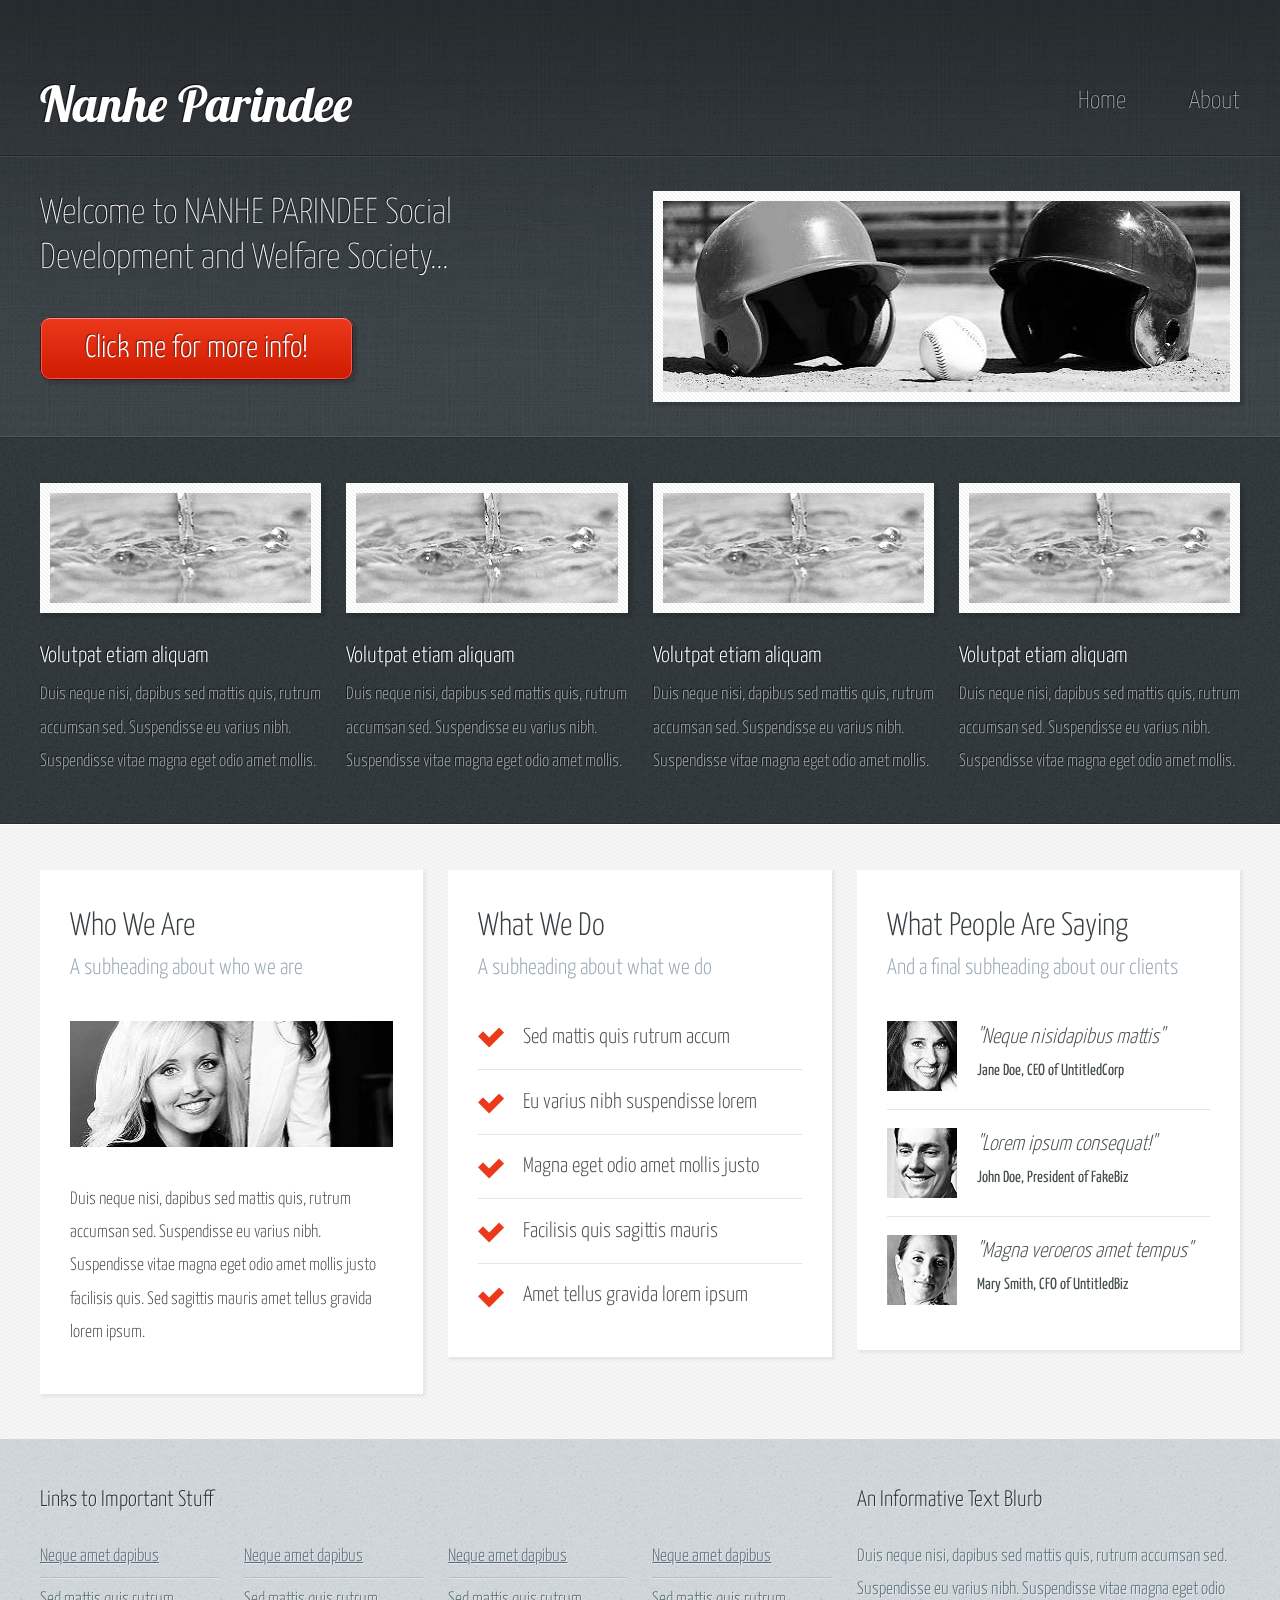
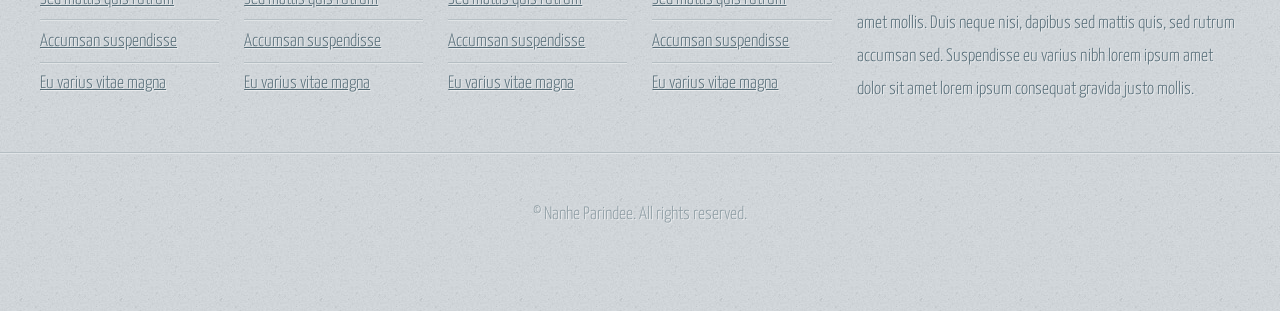
<file: index.html>
<!DOCTYPE HTML>
<html>
	<head>
		<title>Nanhe Parindee</title>
		<meta http-equiv="content-type" content="text/html; charset=utf-8" />
		<meta name="description" content="" />
		<meta name="keywords" content="" />
		<script src="js/jquery.min.js"></script>
		<script src="js/skel.min.js"></script>
		<script src="js/skel-layers.min.js"></script>
		<script src="js/init.js"></script>
		<noscript>
			<link rel="stylesheet" href="css/skel.css" />
			<link rel="stylesheet" href="css/style.css" />
			<link rel="stylesheet" href="css/style-desktop.css" />
		</noscript>
		<!--[if lte IE 9]><link rel="stylesheet" href="css/ie9.css" /><![endif]-->
		<!--[if lte IE 8]><script src="js/html5shiv.js"></script><![endif]-->
	</head>
	<body>

		<!-- Header -->
			<div id="header-wrapper">
				<header id="header" class="container">
					<div class="row">
						<div class="12u">

							<!-- Logo -->
								<h1><a href="#" id="logo">Nanhe Parindee</a></h1>

							<!-- Nav -->
								<nav id="nav">
									<a href="index.html">Home</a>
									<a href="about.html">About</a>
								</nav>

						</div>
					</div>
				</header>
				<div id="banner">
					<div class="container">
						<div class="row">
							<div class="6u">

								<!-- Banner Copy -->
									<p>Welcome to NANHE PARINDEE Social Development and Welfare Society...</p>
									<a href="about.html" class="button-big">Click me for more info!</a>

							</div>
							<div class="6u">

								<!-- Banner Image -->
									<a href="#" class="bordered-feature-image"><img src="images/banner.jpg" alt="" /></a>

							</div>
						</div>
					</div>
				</div>
			</div>

		<!-- Features -->
			<div id="features-wrapper">
				<div id="features">
					<div class="container">
						<div class="row">
							<div class="3u">

								<!-- Feature #1 -->
									<section>
										<a href="#" class="bordered-feature-image"><img src="images/pic04.jpg" alt="" /></a>
										<h2>Volutpat etiam aliquam</h2>
										<p>
											Duis neque nisi, dapibus sed mattis quis, rutrum accumsan sed. Suspendisse
											eu varius nibh. Suspendisse vitae magna eget odio amet mollis.
										</p>
									</section>

							</div>
							<div class="3u">

								<!-- Feature #2 -->
									<section>
										<a href="#" class="bordered-feature-image"><img src="images/pic04.jpg" alt="" /></a>
										<h2>Volutpat etiam aliquam</h2>
										<p>
											Duis neque nisi, dapibus sed mattis quis, rutrum accumsan sed. Suspendisse
											eu varius nibh. Suspendisse vitae magna eget odio amet mollis.
										</p>
									</section>

							</div>
							<div class="3u">

								<!-- Feature #3 -->
									<section>
										<a href="#" class="bordered-feature-image"><img src="images/pic04.jpg" alt="" /></a>
										<h2>Volutpat etiam aliquam</h2>
										<p>
											Duis neque nisi, dapibus sed mattis quis, rutrum accumsan sed. Suspendisse
											eu varius nibh. Suspendisse vitae magna eget odio amet mollis.
										</p>
									</section>

							</div>
							<div class="3u">

								<!-- Feature #4 -->
									<section>
										<a href="#" class="bordered-feature-image"><img src="images/pic04.jpg" alt="" /></a>
										<h2>Volutpat etiam aliquam</h2>
										<p>
											Duis neque nisi, dapibus sed mattis quis, rutrum accumsan sed. Suspendisse
											eu varius nibh. Suspendisse vitae magna eget odio amet mollis.
										</p>
									</section>

							</div>
						</div>
					</div>
				</div>
			</div>

		<!-- Content -->
			<div id="content-wrapper">
				<div id="content">
					<div class="container">
						<div class="row">
							<div class="4u">

								<!-- Box #1 -->
									<section>
										<header>
											<h2>Who We Are</h2>
											<h3>A subheading about who we are</h3>
										</header>
										<a href="#" class="feature-image"><img src="images/pic05.jpg" alt="" /></a>
										<p>
											Duis neque nisi, dapibus sed mattis quis, rutrum accumsan sed.
											Suspendisse eu varius nibh. Suspendisse vitae magna eget odio amet mollis
											justo facilisis quis. Sed sagittis mauris amet tellus gravida lorem ipsum.
										</p>
									</section>

							</div>
							<div class="4u">

								<!-- Box #2 -->
									<section>
										<header>
											<h2>What We Do</h2>
											<h3>A subheading about what we do</h3>
										</header>
										<ul class="check-list">
											<li>Sed mattis quis rutrum accum</li>
											<li>Eu varius nibh suspendisse lorem</li>
											<li>Magna eget odio amet mollis justo</li>
											<li>Facilisis quis sagittis mauris</li>
											<li>Amet tellus gravida lorem ipsum</li>
										</ul>
									</section>

							</div>
							<div class="4u">

								<!-- Box #3 -->
									<section>
										<header>
											<h2>What People Are Saying</h2>
											<h3>And a final subheading about our clients</h3>
										</header>
										<ul class="quote-list">
											<li>
												<img src="images/pic06.jpg" alt="" />
												<p>"Neque nisidapibus mattis"</p>
												<span>Jane Doe, CEO of UntitledCorp</span>
											</li>
											<li>
												<img src="images/pic07.jpg" alt="" />
												<p>"Lorem ipsum consequat!"</p>
												<span>John Doe, President of FakeBiz</span>
											</li>
											<li>
												<img src="images/pic08.jpg" alt="" />
												<p>"Magna veroeros amet tempus"</p>
												<span>Mary Smith, CFO of UntitledBiz</span>
											</li>
										</ul>
									</section>

							</div>
						</div>
					</div>
				</div>
			</div>

		<!-- Footer -->
			<div id="footer-wrapper">
				<footer id="footer" class="container">
					<div class="row">
						<div class="8u">

							<!-- Links -->
								<section>
									<h2>Links to Important Stuff</h2>
									<div>
										<div class="row">
											<div class="3u">
												<ul class="link-list last-child">
													<li><a href="#">Neque amet dapibus</a></li>
													<li><a href="#">Sed mattis quis rutrum</a></li>
													<li><a href="#">Accumsan suspendisse</a></li>
													<li><a href="#">Eu varius vitae magna</a></li>
												</ul>
											</div>
											<div class="3u">
												<ul class="link-list last-child">
													<li><a href="#">Neque amet dapibus</a></li>
													<li><a href="#">Sed mattis quis rutrum</a></li>
													<li><a href="#">Accumsan suspendisse</a></li>
													<li><a href="#">Eu varius vitae magna</a></li>
												</ul>
											</div>
											<div class="3u">
												<ul class="link-list last-child">
													<li><a href="#">Neque amet dapibus</a></li>
													<li><a href="#">Sed mattis quis rutrum</a></li>
													<li><a href="#">Accumsan suspendisse</a></li>
													<li><a href="#">Eu varius vitae magna</a></li>
												</ul>
											</div>
											<div class="3u">
												<ul class="link-list last-child">
													<li><a href="#">Neque amet dapibus</a></li>
													<li><a href="#">Sed mattis quis rutrum</a></li>
													<li><a href="#">Accumsan suspendisse</a></li>
													<li><a href="#">Eu varius vitae magna</a></li>
												</ul>
											</div>
										</div>
									</div>
								</section>

						</div>
						<div class="4u">

							<!-- Blurb -->
								<section>
									<h2>An Informative Text Blurb</h2>
									<p>
										Duis neque nisi, dapibus sed mattis quis, rutrum accumsan sed. Suspendisse eu
										varius nibh. Suspendisse vitae magna eget odio amet mollis. Duis neque nisi,
										dapibus sed mattis quis, sed rutrum accumsan sed. Suspendisse eu varius nibh
										lorem ipsum amet dolor sit amet lorem ipsum consequat gravida justo mollis.
									</p>
								</section>

						</div>
					</div>
				</footer>
			</div>

		<!-- Copyright -->
			<div id="copyright">
				&copy; Nanhe Parindee. All rights reserved.
			</div>

	</body>
</html>
</file>
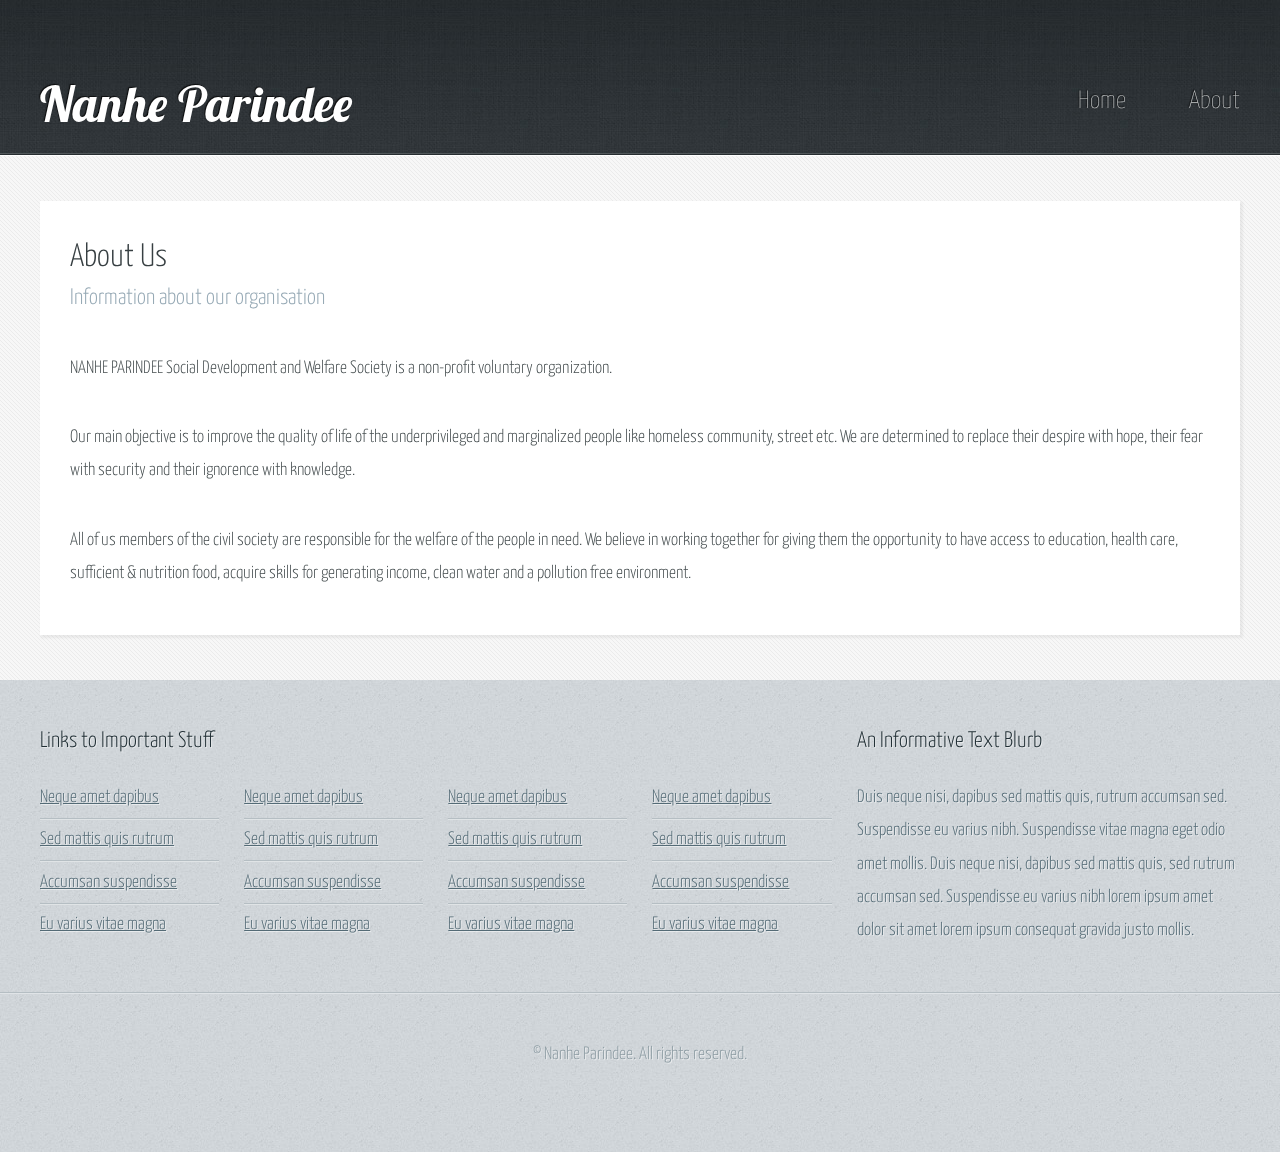
<file: about.html>
<!DOCTYPE HTML>
<html>
	<head>
		<title>Nanhe Parindee</title>
		<meta http-equiv="content-type" content="text/html; charset=utf-8" />
		<meta name="description" content="" />
		<meta name="keywords" content="" />
		<script src="js/jquery.min.js"></script>
		<script src="js/skel.min.js"></script>
		<script src="js/skel-layers.min.js"></script>
		<script src="js/init.js"></script>
		<noscript>
			<link rel="stylesheet" href="css/skel.css" />
			<link rel="stylesheet" href="css/style.css" />
			<link rel="stylesheet" href="css/style-desktop.css" />
		</noscript>
		<!--[if lte IE 9]><link rel="stylesheet" href="css/ie9.css" /><![endif]-->
		<!--[if lte IE 8]><script src="js/html5shiv.js"></script><![endif]-->
	</head>
	<body class="subpage">

		<!-- Header -->
			<div id="header-wrapper">
				<header id="header" class="container">
					<div class="row">
						<div class="12u">

							<!-- Logo -->
								<h1><a href="#" id="logo">Nanhe Parindee</a></h1>

							<!-- Nav -->
								<nav id="nav">
									<a href="index.html">Home</a>
									<a href="about.html">About</a>
								</nav>

						</div>
					</div>
				</header>
			</div>

		<!-- Content -->
			<div id="content-wrapper">
				<div id="content">
					<div class="container">
						<div class="row">
							<div class="12u">

								<!-- Main Content -->
									<section>
										<header>
											<h2>About Us</h2>
											<h3>Information about our organisation</h3>
										</header>
										<p>
											NANHE PARINDEE Social Development and Welfare Society is a non-profit voluntary organization.
										</p>
										<p>
											Our main objective is to improve the quality of life of the underprivileged and marginalized people like homeless community, street etc. We are determined to replace their despire with hope, their fear with security and their ignorence with knowledge.
										</p>
										<p>
											All of us members of the civil society are responsible for the welfare of the people in need. We believe in working together for giving them the opportunity to have access to education, health care, sufficient & nutrition food, acquire skills for generating income, clean water and a pollution free environment.
										</p>
									</section>

							</div>
						</div>
					</div>
				</div>
			</div>

		<!-- Footer -->
			<div id="footer-wrapper">
				<footer id="footer" class="container">
					<div class="row">
						<div class="8u">

							<!-- Links -->
								<section>
									<h2>Links to Important Stuff</h2>
									<div>
										<div class="row">
											<div class="3u">
												<ul class="link-list last-child">
													<li><a href="#">Neque amet dapibus</a></li>
													<li><a href="#">Sed mattis quis rutrum</a></li>
													<li><a href="#">Accumsan suspendisse</a></li>
													<li><a href="#">Eu varius vitae magna</a></li>
												</ul>
											</div>
											<div class="3u">
												<ul class="link-list last-child">
													<li><a href="#">Neque amet dapibus</a></li>
													<li><a href="#">Sed mattis quis rutrum</a></li>
													<li><a href="#">Accumsan suspendisse</a></li>
													<li><a href="#">Eu varius vitae magna</a></li>
												</ul>
											</div>
											<div class="3u">
												<ul class="link-list last-child">
													<li><a href="#">Neque amet dapibus</a></li>
													<li><a href="#">Sed mattis quis rutrum</a></li>
													<li><a href="#">Accumsan suspendisse</a></li>
													<li><a href="#">Eu varius vitae magna</a></li>
												</ul>
											</div>
											<div class="3u">
												<ul class="link-list last-child">
													<li><a href="#">Neque amet dapibus</a></li>
													<li><a href="#">Sed mattis quis rutrum</a></li>
													<li><a href="#">Accumsan suspendisse</a></li>
													<li><a href="#">Eu varius vitae magna</a></li>
												</ul>
											</div>
										</div>
									</div>
								</section>

						</div>
						<div class="4u">

							<!-- Blurb -->
								<section>
									<h2>An Informative Text Blurb</h2>
									<p>
										Duis neque nisi, dapibus sed mattis quis, rutrum accumsan sed. Suspendisse eu
										varius nibh. Suspendisse vitae magna eget odio amet mollis. Duis neque nisi,
										dapibus sed mattis quis, sed rutrum accumsan sed. Suspendisse eu varius nibh
										lorem ipsum amet dolor sit amet lorem ipsum consequat gravida justo mollis.
									</p>
								</section>

						</div>
					</div>
				</footer>
			</div>

		<!-- Copyright -->
			<div id="copyright">
				&copy; Nanhe Parindee. All rights reserved.
			</div>

	</body>
</html>
</file>
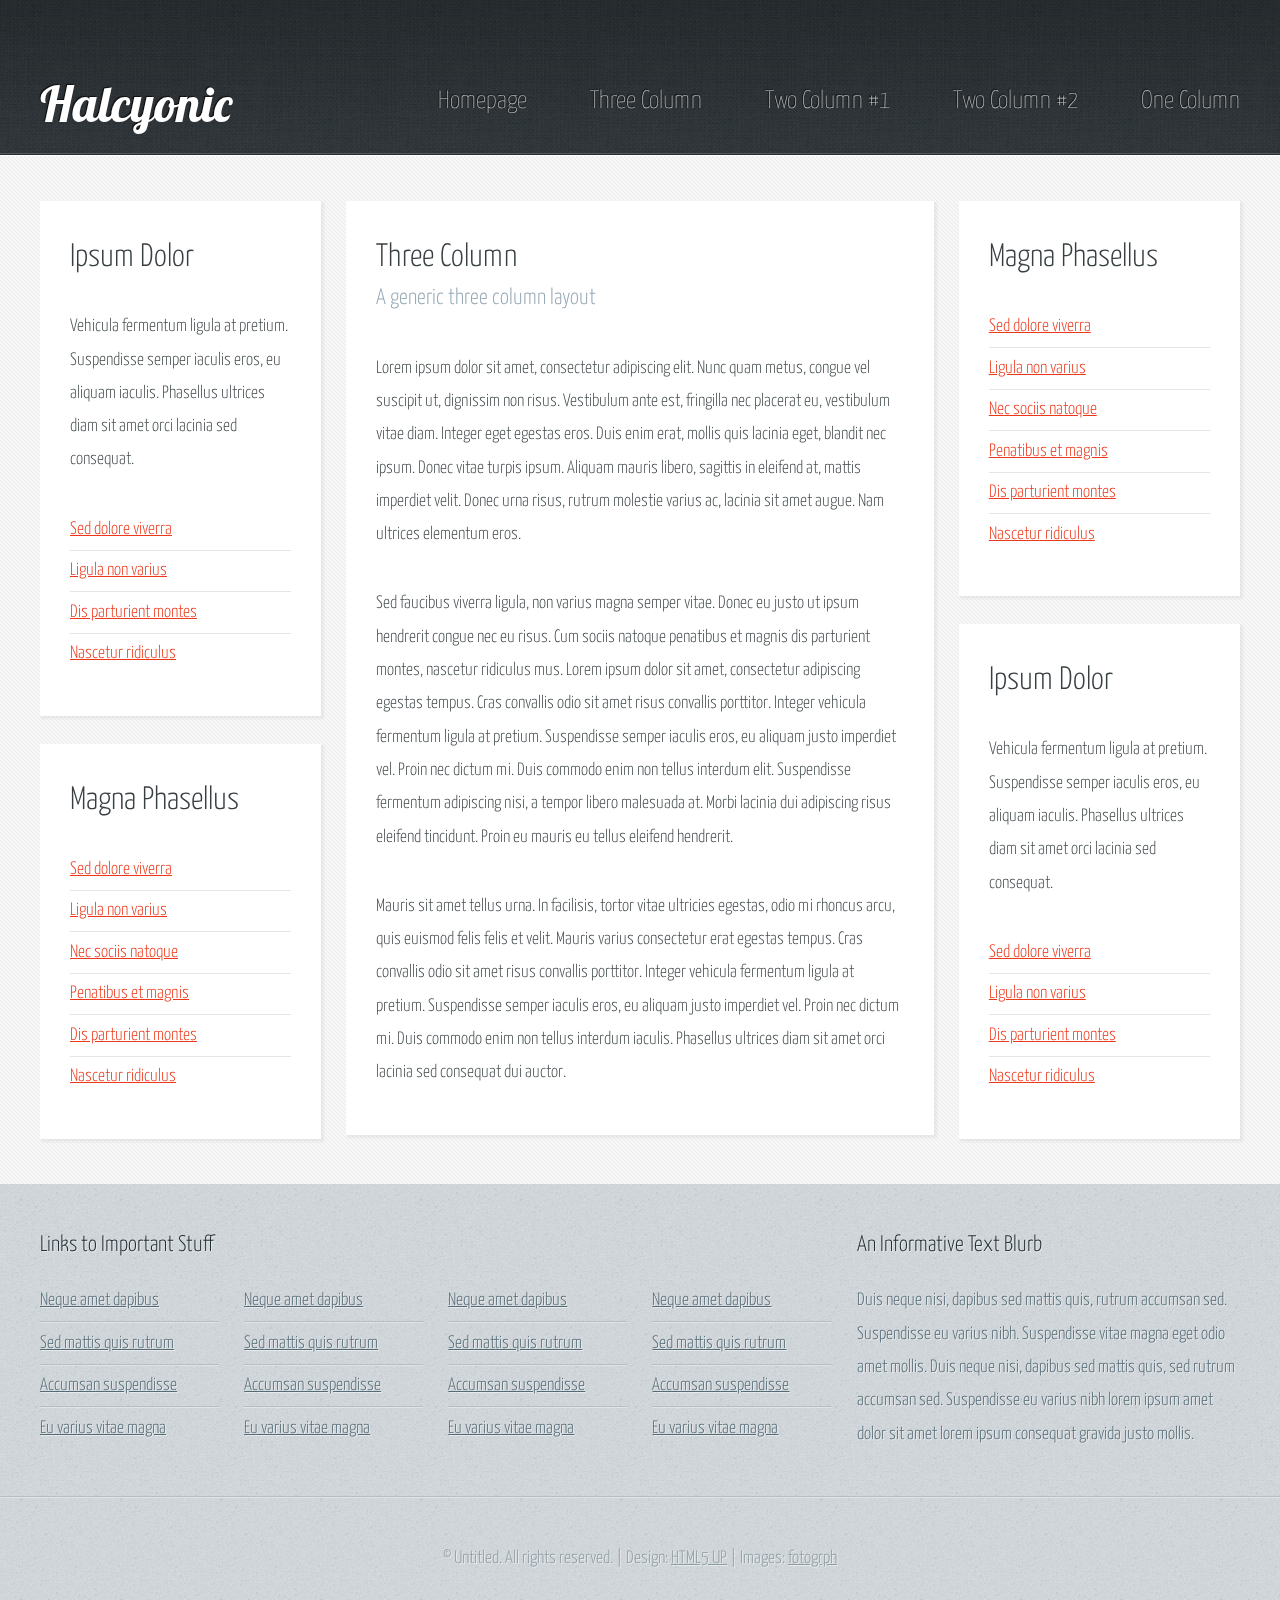
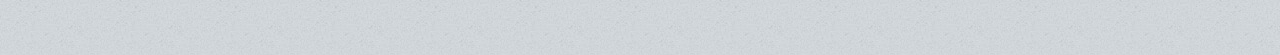
<file: threecolumn.html>
<!DOCTYPE HTML>
<!--
	Halcyonic by HTML5 UP
	html5up.net | @n33co
	Free for personal and commercial use under the CCA 3.0 license (html5up.net/license)
-->
<html>
	<head>
		<title>Three Column - Halcyonic by HTML5 UP</title>
		<meta http-equiv="content-type" content="text/html; charset=utf-8" />
		<meta name="description" content="" />
		<meta name="keywords" content="" />
		<script src="js/jquery.min.js"></script>
		<script src="js/skel.min.js"></script>
		<script src="js/skel-layers.min.js"></script>
		<script src="js/init.js"></script>
		<noscript>
			<link rel="stylesheet" href="css/skel.css" />
			<link rel="stylesheet" href="css/style.css" />
			<link rel="stylesheet" href="css/style-desktop.css" />
		</noscript>
		<!--[if lte IE 9]><link rel="stylesheet" href="css/ie9.css" /><![endif]-->
		<!--[if lte IE 8]><script src="js/html5shiv.js"></script><![endif]-->
	</head>
	<body class="subpage">

		<!-- Header -->
			<div id="header-wrapper">
				<header id="header" class="container">
					<div class="row">
						<div class="12u">

							<!-- Logo -->
								<h1><a href="#" id="logo">Halcyonic</a></h1>
							
							<!-- Nav -->
								<nav id="nav">
									<a href="index.html">Homepage</a>
									<a href="threecolumn.html">Three Column</a>
									<a href="twocolumn1.html">Two Column #1</a>
									<a href="twocolumn2.html">Two Column #2</a>
									<a href="onecolumn.html">One Column</a>
								</nav>

						</div>
					</div>
				</header>
			</div>

		<!-- Content -->
			<div id="content-wrapper">
				<div id="content">
					<div class="container">
						<div class="row">
							<div class="3u">

								<!-- Left Sidebar -->
									<section>
										<header>
											<h2>Ipsum Dolor</h2>
										</header>
										<p>
											Vehicula fermentum ligula at pretium. Suspendisse semper iaculis eros, eu aliquam 
											iaculis. Phasellus ultrices diam sit amet orci lacinia sed consequat. 							
										</p>
										<ul class="link-list">
											<li><a href="#">Sed dolore viverra</a></li>
											<li><a href="#">Ligula non varius</a></li>
											<li><a href="#">Dis parturient montes</a></li>
											<li><a href="#">Nascetur ridiculus</a></li>
										</ul>
									</section>
									<section>
										<header>
											<h2>Magna Phasellus</h2>
										</header>
										<ul class="link-list">
											<li><a href="#">Sed dolore viverra</a></li>
											<li><a href="#">Ligula non varius</a></li>
											<li><a href="#">Nec sociis natoque</a></li>
											<li><a href="#">Penatibus et magnis</a></li>
											<li><a href="#">Dis parturient montes</a></li>
											<li><a href="#">Nascetur ridiculus</a></li>
										</ul>
									</section>
							</div>
							<div class="6u skel-cell-important">

								<!-- Main Content -->
									<section>
										<header>
											<h2>Three Column</h2>
											<h3>A generic three column layout</h3>
										</header>
										<p>
											Lorem ipsum dolor sit amet, consectetur adipiscing elit. Nunc quam metus, congue 
											vel suscipit ut, dignissim non risus. Vestibulum ante est, fringilla nec placerat 
											eu, vestibulum vitae diam. Integer eget egestas eros. Duis enim erat, mollis quis 
											lacinia eget, blandit nec ipsum. Donec vitae turpis ipsum. Aliquam mauris libero, 
											sagittis in eleifend at, mattis imperdiet velit. Donec urna risus, rutrum molestie 
											varius ac, lacinia sit amet augue. Nam ultrices elementum eros.
										</p>
										<p>
											Sed faucibus viverra ligula, non varius magna semper vitae. Donec eu justo ut ipsum 
											hendrerit congue nec eu risus. Cum sociis natoque penatibus et magnis dis parturient 
											montes, nascetur ridiculus mus. Lorem ipsum dolor sit amet, consectetur adipiscing 
											egestas tempus. Cras convallis odio sit amet risus convallis porttitor. Integer 
											vehicula fermentum ligula at pretium. Suspendisse semper iaculis eros, eu aliquam 
											justo imperdiet vel. Proin nec dictum mi. Duis commodo enim non tellus interdum 
											elit. Suspendisse fermentum adipiscing nisi, a tempor libero malesuada at. Morbi 
											lacinia dui adipiscing risus eleifend tincidunt. Proin eu mauris eu tellus eleifend 
											hendrerit.
										</p>
										<p>
											Mauris sit amet tellus urna. In facilisis, tortor vitae ultricies egestas, odio 
											mi rhoncus arcu, quis euismod felis felis et velit. Mauris varius consectetur erat 
											egestas tempus. Cras convallis odio sit amet risus convallis porttitor. Integer 
											vehicula fermentum ligula at pretium. Suspendisse semper iaculis eros, eu aliquam 
											justo imperdiet vel. Proin nec dictum mi. Duis commodo enim non tellus interdum 
											iaculis. Phasellus ultrices diam sit amet orci lacinia sed consequat dui auctor. 							
										</p>
									</section>

							</div>
							<div class="3u">
								
								<!-- Right Sidebar -->
									<section>
										<header>
											<h2>Magna Phasellus</h2>
										</header>
										<ul class="link-list">
											<li><a href="#">Sed dolore viverra</a></li>
											<li><a href="#">Ligula non varius</a></li>
											<li><a href="#">Nec sociis natoque</a></li>
											<li><a href="#">Penatibus et magnis</a></li>
											<li><a href="#">Dis parturient montes</a></li>
											<li><a href="#">Nascetur ridiculus</a></li>
										</ul>
									</section>
									<section>
										<header>
											<h2>Ipsum Dolor</h2>
										</header>
										<p>
											Vehicula fermentum ligula at pretium. Suspendisse semper iaculis eros, eu aliquam 
											iaculis. Phasellus ultrices diam sit amet orci lacinia sed consequat. 							
										</p>
										<ul class="link-list">
											<li><a href="#">Sed dolore viverra</a></li>
											<li><a href="#">Ligula non varius</a></li>
											<li><a href="#">Dis parturient montes</a></li>
											<li><a href="#">Nascetur ridiculus</a></li>
										</ul>
									</section>

							</div>
						</div>
					</div>
				</div>
			</div>

		<!-- Footer -->
			<div id="footer-wrapper">
				<footer id="footer" class="container">
					<div class="row">
						<div class="8u">
						
							<!-- Links -->
								<section>
									<h2>Links to Important Stuff</h2>
									<div>
										<div class="row">
											<div class="3u">
												<ul class="link-list last-child">
													<li><a href="#">Neque amet dapibus</a></li>
													<li><a href="#">Sed mattis quis rutrum</a></li>
													<li><a href="#">Accumsan suspendisse</a></li>
													<li><a href="#">Eu varius vitae magna</a></li>
												</ul>
											</div>
											<div class="3u">
												<ul class="link-list last-child">
													<li><a href="#">Neque amet dapibus</a></li>
													<li><a href="#">Sed mattis quis rutrum</a></li>
													<li><a href="#">Accumsan suspendisse</a></li>
													<li><a href="#">Eu varius vitae magna</a></li>
												</ul>
											</div>
											<div class="3u">
												<ul class="link-list last-child">
													<li><a href="#">Neque amet dapibus</a></li>
													<li><a href="#">Sed mattis quis rutrum</a></li>
													<li><a href="#">Accumsan suspendisse</a></li>
													<li><a href="#">Eu varius vitae magna</a></li>
												</ul>
											</div>
											<div class="3u">
												<ul class="link-list last-child">
													<li><a href="#">Neque amet dapibus</a></li>
													<li><a href="#">Sed mattis quis rutrum</a></li>
													<li><a href="#">Accumsan suspendisse</a></li>
													<li><a href="#">Eu varius vitae magna</a></li>
												</ul>
											</div>
										</div>
									</div>
								</section>

						</div>
						<div class="4u">
							
							<!-- Blurb -->
								<section>
									<h2>An Informative Text Blurb</h2>
									<p>
										Duis neque nisi, dapibus sed mattis quis, rutrum accumsan sed. Suspendisse eu 
										varius nibh. Suspendisse vitae magna eget odio amet mollis. Duis neque nisi, 
										dapibus sed mattis quis, sed rutrum accumsan sed. Suspendisse eu varius nibh 
										lorem ipsum amet dolor sit amet lorem ipsum consequat gravida justo mollis.
									</p>
								</section>
						
						</div>
					</div>
				</footer>
			</div>

		<!-- Copyright -->
			<div id="copyright">
				&copy; Untitled. All rights reserved. | Design: <a href="http://html5up.net">HTML5 UP</a> | Images: <a href="http://fotogrph.com">fotogrph</a>
			</div>

	</body>
</html>
</file>
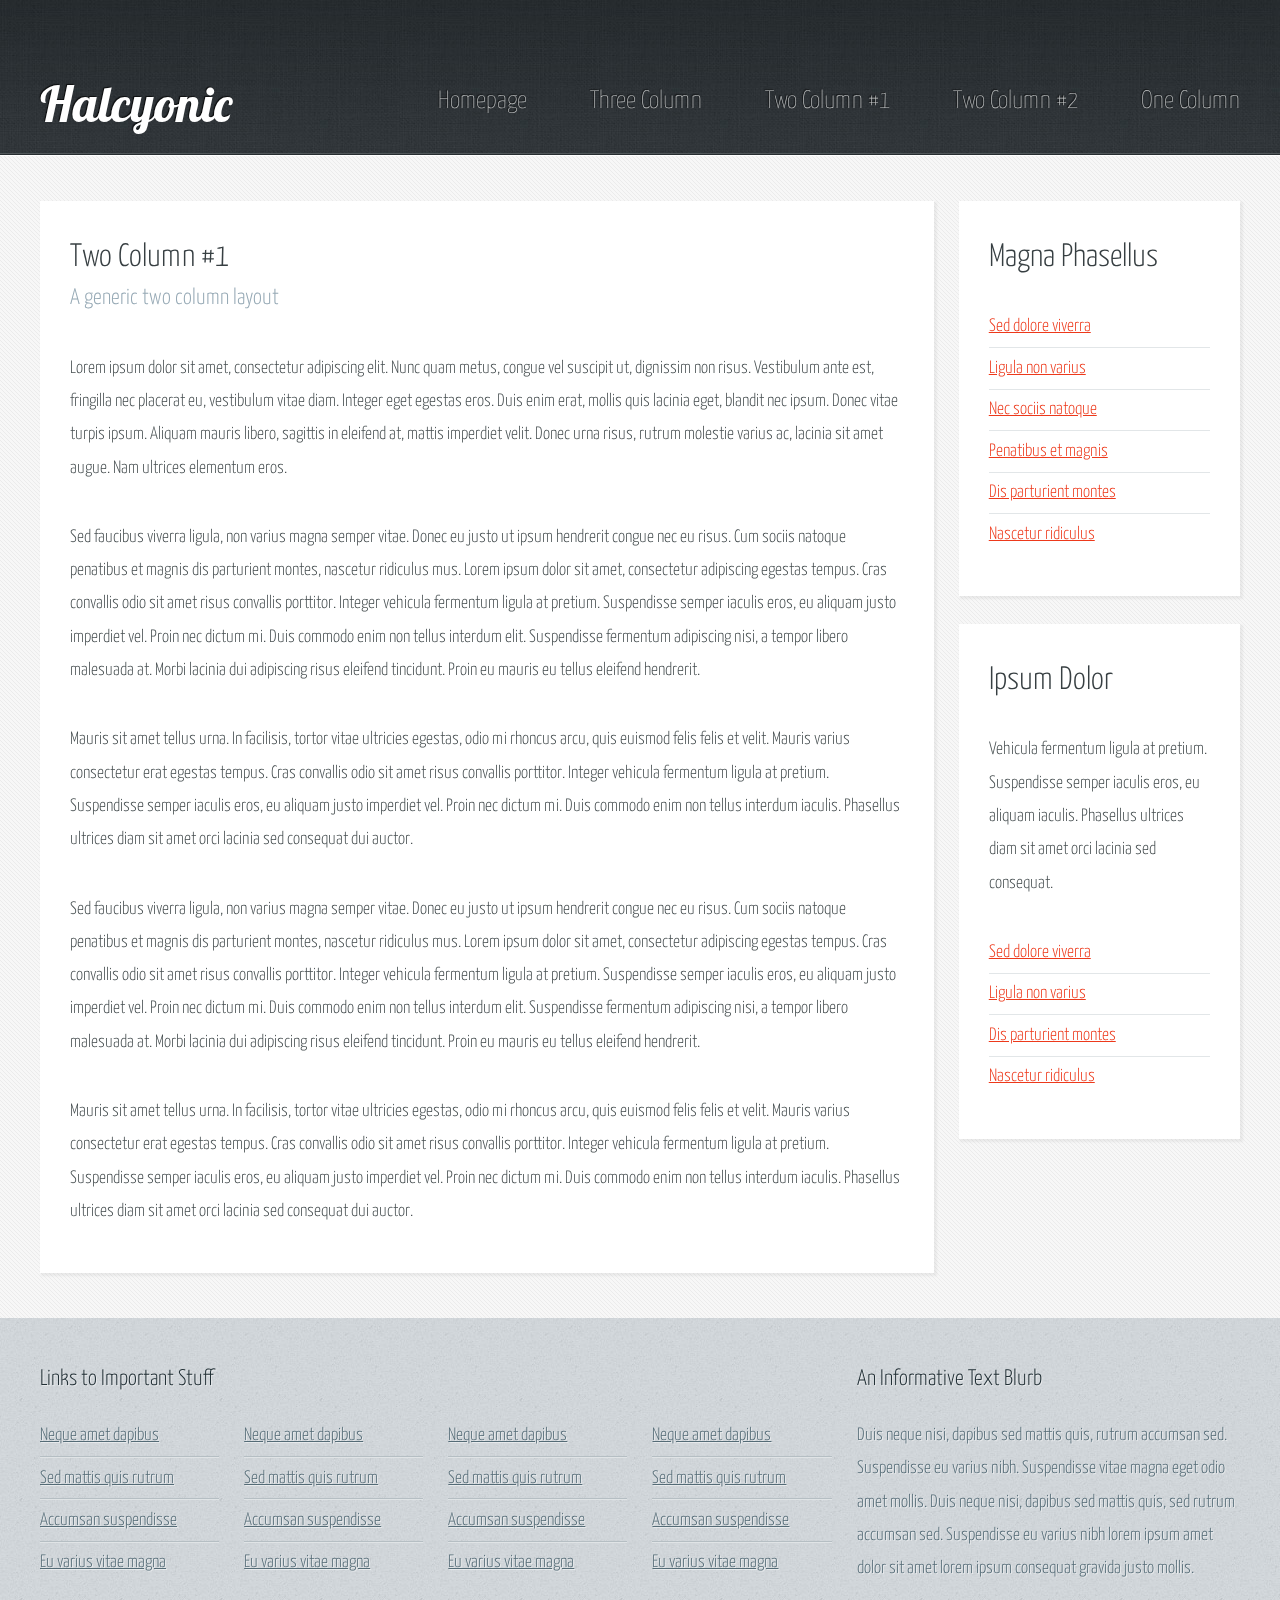
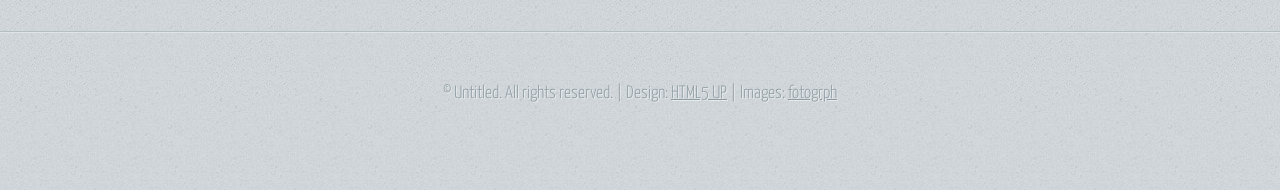
<file: twocolumn1.html>
<!DOCTYPE HTML>
<!--
	Halcyonic by HTML5 UP
	html5up.net | @n33co
	Free for personal and commercial use under the CCA 3.0 license (html5up.net/license)
-->
<html>
	<head>
		<title>Two Column 1 - Halcyonic by HTML5 UP</title>
		<meta http-equiv="content-type" content="text/html; charset=utf-8" />
		<meta name="description" content="" />
		<meta name="keywords" content="" />
		<script src="js/jquery.min.js"></script>
		<script src="js/skel.min.js"></script>
		<script src="js/skel-layers.min.js"></script>
		<script src="js/init.js"></script>
		<noscript>
			<link rel="stylesheet" href="css/skel.css" />
			<link rel="stylesheet" href="css/style.css" />
			<link rel="stylesheet" href="css/style-desktop.css" />
		</noscript>
		<!--[if lte IE 9]><link rel="stylesheet" href="css/ie9.css" /><![endif]-->
		<!--[if lte IE 8]><script src="js/html5shiv.js"></script><![endif]-->
	</head>
	<body class="subpage">

		<!-- Header -->
			<div id="header-wrapper">
				<header id="header" class="container">
					<div class="row">
						<div class="12u">

							<!-- Logo -->
								<h1><a href="#" id="logo">Halcyonic</a></h1>
							
							<!-- Nav -->
								<nav id="nav">
									<a href="index.html">Homepage</a>
									<a href="threecolumn.html">Three Column</a>
									<a href="twocolumn1.html">Two Column #1</a>
									<a href="twocolumn2.html">Two Column #2</a>
									<a href="onecolumn.html">One Column</a>
								</nav>

						</div>
					</div>
				</header>
			</div>

		<!-- Content -->
			<div id="content-wrapper">
				<div id="content">
					<div class="container">
						<div class="row">
							<div class="9u">
								
								<!-- Main Content -->
									<section>
										<header>
											<h2>Two Column #1</h2>
											<h3>A generic two column layout</h3>
										</header>
										<p>
											Lorem ipsum dolor sit amet, consectetur adipiscing elit. Nunc quam metus, congue 
											vel suscipit ut, dignissim non risus. Vestibulum ante est, fringilla nec placerat 
											eu, vestibulum vitae diam. Integer eget egestas eros. Duis enim erat, mollis quis 
											lacinia eget, blandit nec ipsum. Donec vitae turpis ipsum. Aliquam mauris libero, 
											sagittis in eleifend at, mattis imperdiet velit. Donec urna risus, rutrum molestie 
											varius ac, lacinia sit amet augue. Nam ultrices elementum eros.
										</p>
										<p>
											Sed faucibus viverra ligula, non varius magna semper vitae. Donec eu justo ut ipsum 
											hendrerit congue nec eu risus. Cum sociis natoque penatibus et magnis dis parturient 
											montes, nascetur ridiculus mus. Lorem ipsum dolor sit amet, consectetur adipiscing 
											egestas tempus. Cras convallis odio sit amet risus convallis porttitor. Integer 
											vehicula fermentum ligula at pretium. Suspendisse semper iaculis eros, eu aliquam 
											justo imperdiet vel. Proin nec dictum mi. Duis commodo enim non tellus interdum 
											elit. Suspendisse fermentum adipiscing nisi, a tempor libero malesuada at. Morbi 
											lacinia dui adipiscing risus eleifend tincidunt. Proin eu mauris eu tellus eleifend 
											hendrerit.
										</p>
										<p>
											Mauris sit amet tellus urna. In facilisis, tortor vitae ultricies egestas, odio 
											mi rhoncus arcu, quis euismod felis felis et velit. Mauris varius consectetur erat 
											egestas tempus. Cras convallis odio sit amet risus convallis porttitor. Integer 
											vehicula fermentum ligula at pretium. Suspendisse semper iaculis eros, eu aliquam 
											justo imperdiet vel. Proin nec dictum mi. Duis commodo enim non tellus interdum 
											iaculis. Phasellus ultrices diam sit amet orci lacinia sed consequat dui auctor. 							
										</p>
										<p>
											Sed faucibus viverra ligula, non varius magna semper vitae. Donec eu justo ut ipsum 
											hendrerit congue nec eu risus. Cum sociis natoque penatibus et magnis dis parturient 
											montes, nascetur ridiculus mus. Lorem ipsum dolor sit amet, consectetur adipiscing 
											egestas tempus. Cras convallis odio sit amet risus convallis porttitor. Integer 
											vehicula fermentum ligula at pretium. Suspendisse semper iaculis eros, eu aliquam 
											justo imperdiet vel. Proin nec dictum mi. Duis commodo enim non tellus interdum 
											elit. Suspendisse fermentum adipiscing nisi, a tempor libero malesuada at. Morbi 
											lacinia dui adipiscing risus eleifend tincidunt. Proin eu mauris eu tellus eleifend 
											hendrerit.
										</p>
										<p>
											Mauris sit amet tellus urna. In facilisis, tortor vitae ultricies egestas, odio 
											mi rhoncus arcu, quis euismod felis felis et velit. Mauris varius consectetur erat 
											egestas tempus. Cras convallis odio sit amet risus convallis porttitor. Integer 
											vehicula fermentum ligula at pretium. Suspendisse semper iaculis eros, eu aliquam 
											justo imperdiet vel. Proin nec dictum mi. Duis commodo enim non tellus interdum 
											iaculis. Phasellus ultrices diam sit amet orci lacinia sed consequat dui auctor. 							
										</p>
									</section>

							</div>
							<div class="3u">
								
								<!-- Sidebar -->
									<section>
										<header>
											<h2>Magna Phasellus</h2>
										</header>
										<ul class="link-list">
											<li><a href="#">Sed dolore viverra</a></li>
											<li><a href="#">Ligula non varius</a></li>
											<li><a href="#">Nec sociis natoque</a></li>
											<li><a href="#">Penatibus et magnis</a></li>
											<li><a href="#">Dis parturient montes</a></li>
											<li><a href="#">Nascetur ridiculus</a></li>
										</ul>
									</section>
									<section>
										<header>
											<h2>Ipsum Dolor</h2>
										</header>
										<p>
											Vehicula fermentum ligula at pretium. Suspendisse semper iaculis eros, eu aliquam 
											iaculis. Phasellus ultrices diam sit amet orci lacinia sed consequat. 							
										</p>
										<ul class="link-list">
											<li><a href="#">Sed dolore viverra</a></li>
											<li><a href="#">Ligula non varius</a></li>
											<li><a href="#">Dis parturient montes</a></li>
											<li><a href="#">Nascetur ridiculus</a></li>
										</ul>
									</section>

							</div>
						</div>
					</div>
				</div>
			</div>

		<!-- Footer -->
			<div id="footer-wrapper">
				<footer id="footer" class="container">
					<div class="row">
						<div class="8u">
						
							<!-- Links -->
								<section>
									<h2>Links to Important Stuff</h2>
									<div>
										<div class="row">
											<div class="3u">
												<ul class="link-list last-child">
													<li><a href="#">Neque amet dapibus</a></li>
													<li><a href="#">Sed mattis quis rutrum</a></li>
													<li><a href="#">Accumsan suspendisse</a></li>
													<li><a href="#">Eu varius vitae magna</a></li>
												</ul>
											</div>
											<div class="3u">
												<ul class="link-list last-child">
													<li><a href="#">Neque amet dapibus</a></li>
													<li><a href="#">Sed mattis quis rutrum</a></li>
													<li><a href="#">Accumsan suspendisse</a></li>
													<li><a href="#">Eu varius vitae magna</a></li>
												</ul>
											</div>
											<div class="3u">
												<ul class="link-list last-child">
													<li><a href="#">Neque amet dapibus</a></li>
													<li><a href="#">Sed mattis quis rutrum</a></li>
													<li><a href="#">Accumsan suspendisse</a></li>
													<li><a href="#">Eu varius vitae magna</a></li>
												</ul>
											</div>
											<div class="3u">
												<ul class="link-list last-child">
													<li><a href="#">Neque amet dapibus</a></li>
													<li><a href="#">Sed mattis quis rutrum</a></li>
													<li><a href="#">Accumsan suspendisse</a></li>
													<li><a href="#">Eu varius vitae magna</a></li>
												</ul>
											</div>
										</div>
									</div>
								</section>

						</div>
						<div class="4u">
							
							<!-- Blurb -->
								<section>
									<h2>An Informative Text Blurb</h2>
									<p>
										Duis neque nisi, dapibus sed mattis quis, rutrum accumsan sed. Suspendisse eu 
										varius nibh. Suspendisse vitae magna eget odio amet mollis. Duis neque nisi, 
										dapibus sed mattis quis, sed rutrum accumsan sed. Suspendisse eu varius nibh 
										lorem ipsum amet dolor sit amet lorem ipsum consequat gravida justo mollis.
									</p>
								</section>
						
						</div>
					</div>
				</footer>
			</div>

		<!-- Copyright -->
			<div id="copyright">
				&copy; Untitled. All rights reserved. | Design: <a href="http://html5up.net">HTML5 UP</a> | Images: <a href="http://fotogrph.com">fotogrph</a>
			</div>

	</body>
</html>
</file>
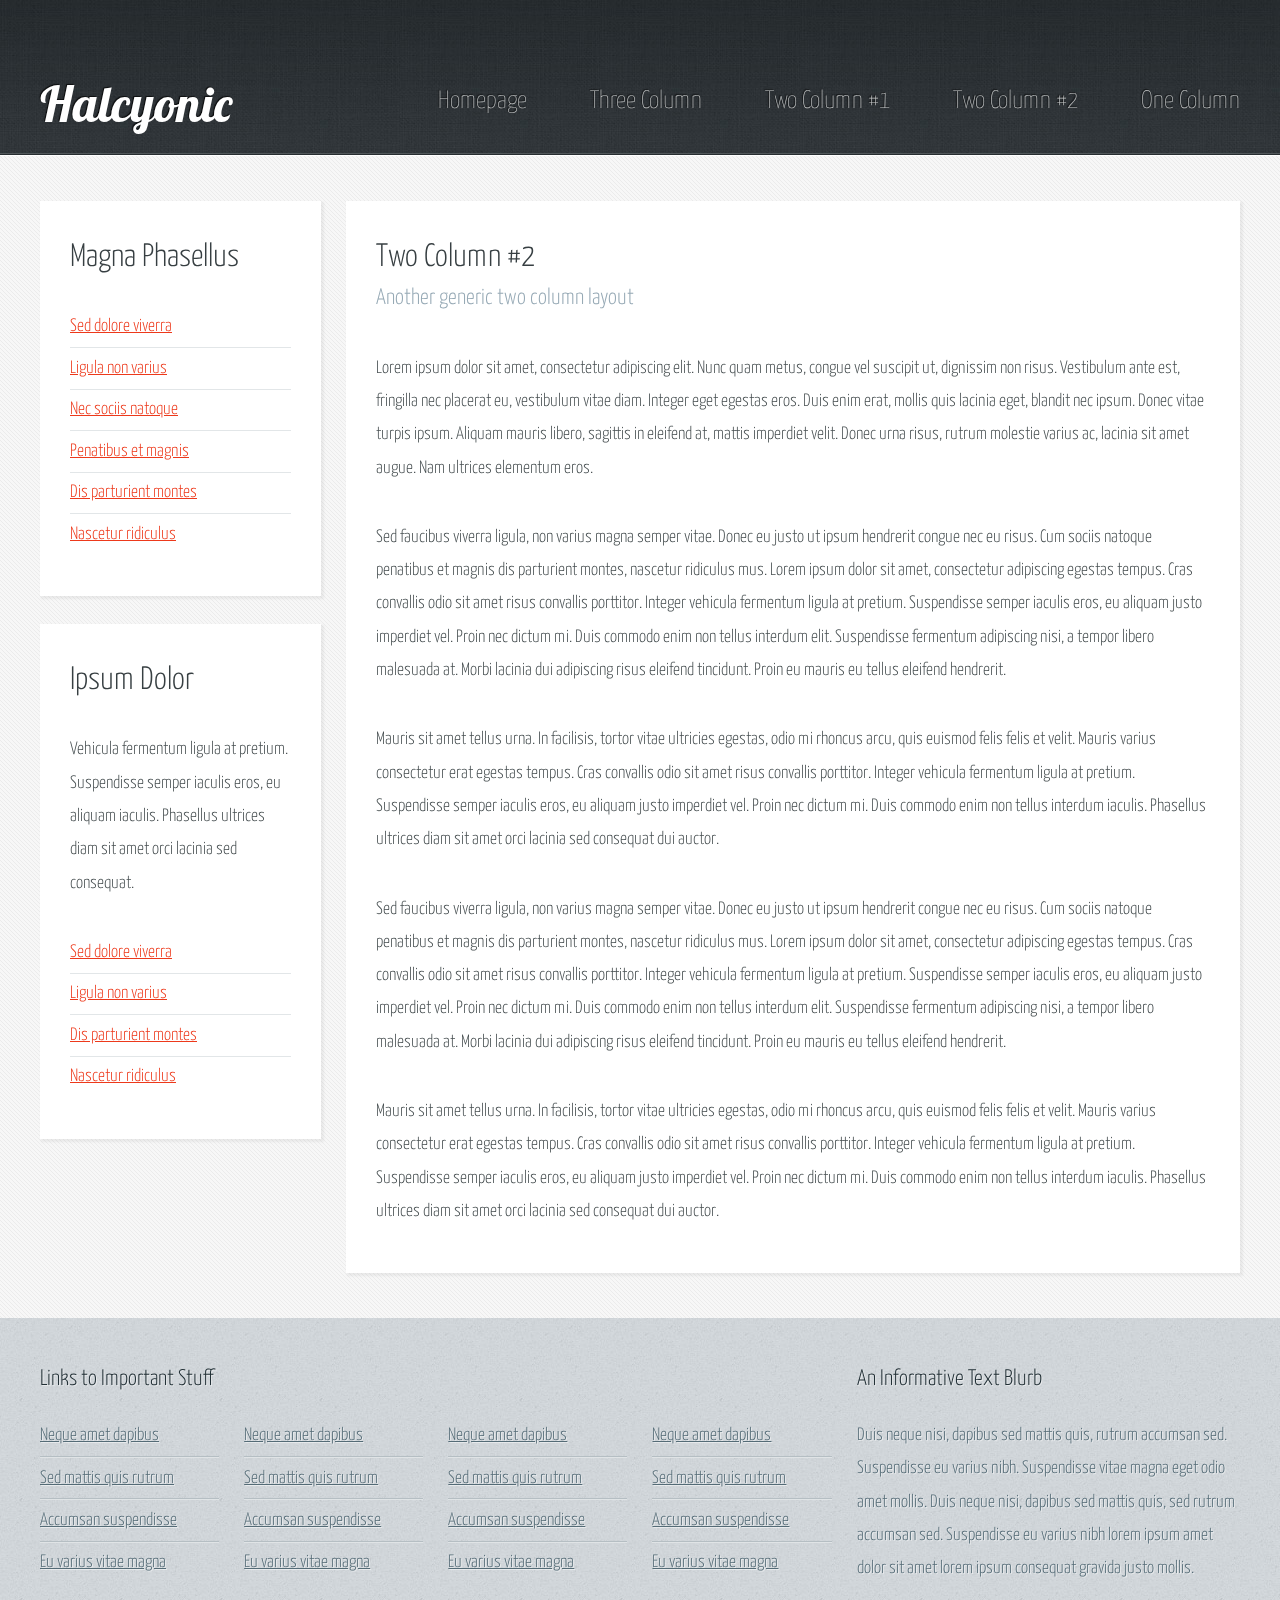
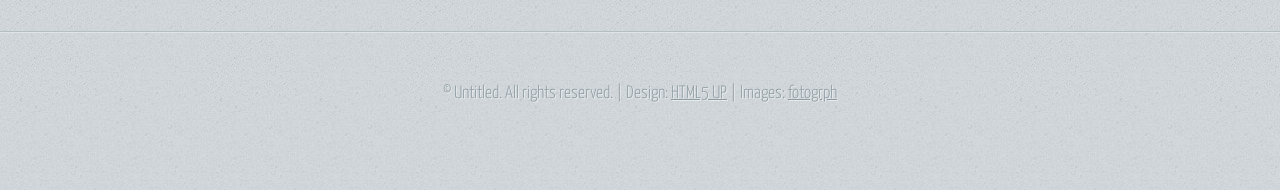
<file: twocolumn2.html>
<!DOCTYPE HTML>
<!--
	Halcyonic by HTML5 UP
	html5up.net | @n33co
	Free for personal and commercial use under the CCA 3.0 license (html5up.net/license)
-->
<html>
	<head>
		<title>Two Column 2 - Halcyonic by HTML5 UP</title>
		<meta http-equiv="content-type" content="text/html; charset=utf-8" />
		<meta name="description" content="" />
		<meta name="keywords" content="" />
		<script src="js/jquery.min.js"></script>
		<script src="js/skel.min.js"></script>
		<script src="js/skel-layers.min.js"></script>
		<script src="js/init.js"></script>
		<noscript>
			<link rel="stylesheet" href="css/skel.css" />
			<link rel="stylesheet" href="css/style.css" />
			<link rel="stylesheet" href="css/style-desktop.css" />
		</noscript>
		<!--[if lte IE 9]><link rel="stylesheet" href="css/ie9.css" /><![endif]-->
		<!--[if lte IE 8]><script src="js/html5shiv.js"></script><![endif]-->
	</head>
	<body class="subpage">

		<!-- Header -->
			<div id="header-wrapper">
				<header id="header" class="container">
					<div class="row">
						<div class="12u">

							<!-- Logo -->
								<h1><a href="#" id="logo">Halcyonic</a></h1>
							
							<!-- Nav -->
								<nav id="nav">
									<a href="index.html">Homepage</a>
									<a href="threecolumn.html">Three Column</a>
									<a href="twocolumn1.html">Two Column #1</a>
									<a href="twocolumn2.html">Two Column #2</a>
									<a href="onecolumn.html">One Column</a>
								</nav>

						</div>
					</div>
				</header>
			</div>

		<!-- Content -->
			<div id="content-wrapper">
				<div id="content">
					<div class="container">
						<div class="row">
							<div class="3u">
								
								<!-- Sidebar -->
									<section>
										<header>
											<h2>Magna Phasellus</h2>
										</header>
										<ul class="link-list">
											<li><a href="#">Sed dolore viverra</a></li>
											<li><a href="#">Ligula non varius</a></li>
											<li><a href="#">Nec sociis natoque</a></li>
											<li><a href="#">Penatibus et magnis</a></li>
											<li><a href="#">Dis parturient montes</a></li>
											<li><a href="#">Nascetur ridiculus</a></li>
										</ul>
									</section>
									<section>
										<header>
											<h2>Ipsum Dolor</h2>
										</header>
										<p>
											Vehicula fermentum ligula at pretium. Suspendisse semper iaculis eros, eu aliquam 
											iaculis. Phasellus ultrices diam sit amet orci lacinia sed consequat. 							
										</p>
										<ul class="link-list">
											<li><a href="#">Sed dolore viverra</a></li>
											<li><a href="#">Ligula non varius</a></li>
											<li><a href="#">Dis parturient montes</a></li>
											<li><a href="#">Nascetur ridiculus</a></li>
										</ul>
									</section>

							</div>
							<div class="9u skel-cell-important">
								
								<!-- Main Content -->
									<section>
										<header>
											<h2>Two Column #2</h2>
											<h3>Another generic two column layout</h3>
										</header>
										<p>
											Lorem ipsum dolor sit amet, consectetur adipiscing elit. Nunc quam metus, congue 
											vel suscipit ut, dignissim non risus. Vestibulum ante est, fringilla nec placerat 
											eu, vestibulum vitae diam. Integer eget egestas eros. Duis enim erat, mollis quis 
											lacinia eget, blandit nec ipsum. Donec vitae turpis ipsum. Aliquam mauris libero, 
											sagittis in eleifend at, mattis imperdiet velit. Donec urna risus, rutrum molestie 
											varius ac, lacinia sit amet augue. Nam ultrices elementum eros.
										</p>
										<p>
											Sed faucibus viverra ligula, non varius magna semper vitae. Donec eu justo ut ipsum 
											hendrerit congue nec eu risus. Cum sociis natoque penatibus et magnis dis parturient 
											montes, nascetur ridiculus mus. Lorem ipsum dolor sit amet, consectetur adipiscing 
											egestas tempus. Cras convallis odio sit amet risus convallis porttitor. Integer 
											vehicula fermentum ligula at pretium. Suspendisse semper iaculis eros, eu aliquam 
											justo imperdiet vel. Proin nec dictum mi. Duis commodo enim non tellus interdum 
											elit. Suspendisse fermentum adipiscing nisi, a tempor libero malesuada at. Morbi 
											lacinia dui adipiscing risus eleifend tincidunt. Proin eu mauris eu tellus eleifend 
											hendrerit.
										</p>
										<p>
											Mauris sit amet tellus urna. In facilisis, tortor vitae ultricies egestas, odio 
											mi rhoncus arcu, quis euismod felis felis et velit. Mauris varius consectetur erat 
											egestas tempus. Cras convallis odio sit amet risus convallis porttitor. Integer 
											vehicula fermentum ligula at pretium. Suspendisse semper iaculis eros, eu aliquam 
											justo imperdiet vel. Proin nec dictum mi. Duis commodo enim non tellus interdum 
											iaculis. Phasellus ultrices diam sit amet orci lacinia sed consequat dui auctor. 							
										</p>
										<p>
											Sed faucibus viverra ligula, non varius magna semper vitae. Donec eu justo ut ipsum 
											hendrerit congue nec eu risus. Cum sociis natoque penatibus et magnis dis parturient 
											montes, nascetur ridiculus mus. Lorem ipsum dolor sit amet, consectetur adipiscing 
											egestas tempus. Cras convallis odio sit amet risus convallis porttitor. Integer 
											vehicula fermentum ligula at pretium. Suspendisse semper iaculis eros, eu aliquam 
											justo imperdiet vel. Proin nec dictum mi. Duis commodo enim non tellus interdum 
											elit. Suspendisse fermentum adipiscing nisi, a tempor libero malesuada at. Morbi 
											lacinia dui adipiscing risus eleifend tincidunt. Proin eu mauris eu tellus eleifend 
											hendrerit.
										</p>
										<p>
											Mauris sit amet tellus urna. In facilisis, tortor vitae ultricies egestas, odio 
											mi rhoncus arcu, quis euismod felis felis et velit. Mauris varius consectetur erat 
											egestas tempus. Cras convallis odio sit amet risus convallis porttitor. Integer 
											vehicula fermentum ligula at pretium. Suspendisse semper iaculis eros, eu aliquam 
											justo imperdiet vel. Proin nec dictum mi. Duis commodo enim non tellus interdum 
											iaculis. Phasellus ultrices diam sit amet orci lacinia sed consequat dui auctor. 							
										</p>
									</section>

							</div>
						</div>
					</div>
				</div>
			</div>

		<!-- Footer -->
			<div id="footer-wrapper">
				<footer id="footer" class="container">
					<div class="row">
						<div class="8u">
						
							<!-- Links -->
								<section>
									<h2>Links to Important Stuff</h2>
									<div>
										<div class="row">
											<div class="3u">
												<ul class="link-list last-child">
													<li><a href="#">Neque amet dapibus</a></li>
													<li><a href="#">Sed mattis quis rutrum</a></li>
													<li><a href="#">Accumsan suspendisse</a></li>
													<li><a href="#">Eu varius vitae magna</a></li>
												</ul>
											</div>
											<div class="3u">
												<ul class="link-list last-child">
													<li><a href="#">Neque amet dapibus</a></li>
													<li><a href="#">Sed mattis quis rutrum</a></li>
													<li><a href="#">Accumsan suspendisse</a></li>
													<li><a href="#">Eu varius vitae magna</a></li>
												</ul>
											</div>
											<div class="3u">
												<ul class="link-list last-child">
													<li><a href="#">Neque amet dapibus</a></li>
													<li><a href="#">Sed mattis quis rutrum</a></li>
													<li><a href="#">Accumsan suspendisse</a></li>
													<li><a href="#">Eu varius vitae magna</a></li>
												</ul>
											</div>
											<div class="3u">
												<ul class="link-list last-child">
													<li><a href="#">Neque amet dapibus</a></li>
													<li><a href="#">Sed mattis quis rutrum</a></li>
													<li><a href="#">Accumsan suspendisse</a></li>
													<li><a href="#">Eu varius vitae magna</a></li>
												</ul>
											</div>
										</div>
									</div>
								</section>

						</div>
						<div class="4u">
							
							<!-- Blurb -->
								<section>
									<h2>An Informative Text Blurb</h2>
									<p>
										Duis neque nisi, dapibus sed mattis quis, rutrum accumsan sed. Suspendisse eu 
										varius nibh. Suspendisse vitae magna eget odio amet mollis. Duis neque nisi, 
										dapibus sed mattis quis, sed rutrum accumsan sed. Suspendisse eu varius nibh 
										lorem ipsum amet dolor sit amet lorem ipsum consequat gravida justo mollis.
									</p>
								</section>
						
						</div>
					</div>
				</footer>
			</div>

		<!-- Copyright -->
			<div id="copyright">
				&copy; Untitled. All rights reserved. | Design: <a href="http://html5up.net">HTML5 UP</a> | Images: <a href="http://fotogrph.com">fotogrph</a>
			</div>

	</body>
</html>
</file>
<file: css/style.css>
@import url(http://fonts.googleapis.com/css?family=Yanone+Kaffeesatz:400,300,200);
@import url(http://fonts.googleapis.com/css?family=Lobster);

/*
	Halcyonic by HTML5 UP
	html5up.net | @n33co
	Free for personal and commercial use under the CCA 3.0 license (html5up.net/license)
*/

/*********************************************************************************/
/* Global                                                                        */
/*********************************************************************************/

/* Basic */

	body
	{
		background: #D4D9DD url('images/bg03.jpg');
	}

	body, input, textarea, select
	{
		color: #474f51;
		font-size: 13.5pt;
		font-family: 'Yanone Kaffeesatz';
		line-height: 1.85em;
		font-weight: 300;
	}

	ul, ol, p, dl
	{
		margin: 0 0 2em 0;
	}

	a
	{
		text-decoration: underline;
	}
	
	a:hover
	{
		text-decoration: none;
	}

	section > :last-child, .last-child
	{
		margin-bottom: 0 !important;
	}

/* Multi-use */

	.link-list
	{
	}
	
		.link-list li
		{
			padding: 0.2em 0 0.2em 0;
		}
		
		.link-list li:first-child
		{
			padding-top: 0 !important;
			border-top: 0 !important;
		}
		
		.link-list li:last-child
		{
			padding-bottom: 0 !important;
			border-bottom: 0 !important;
		}

		#content .link-list li
		{
			border-bottom: solid 1px #e2e6e8;
		}

		#footer .link-list li
		{
			border-top: solid 1px #e0e4e6;
			border-bottom: solid 1px #b5bec3;
		}

	.quote-list
	{
	}
	
		.quote-list li
		{
			padding: 1em 0 1em 0;
			overflow: hidden;
		}
		
		.quote-list li:first-child
		{
			padding-top: 0 !important;
			border-top: 0 !important;
		}

		.quote-list li:last-child
		{
			padding-bottom: 0 !important;
			border-bottom: 0 !important;
		}

			.quote-list li img
			{
				float: left;
			}

			.quote-list li p
			{
				margin: 0 0 0 90px;
				font-size: 1.2em;
				font-style: italic;
			}
			
			.quote-list li span
			{
				display: block;
				margin-left: 90px;
				font-size: 0.9em;
				font-weight: 400;
			}

		#content .quote-list li
		{
			border-bottom: solid 1px #e2e6e8;
		}

		#footer .quote-list li
		{
			border-top: solid 1px #e0e4e6;
			border-bottom: solid 1px #b5bec3;
		}
	
	.check-list
	{
	}

		.check-list li
		{
			padding: 0.7em 0 0.7em 45px;
			font-size: 1.2em;
			background: url('images/icon-checkmark.png') 0px 1.05em no-repeat;
		}
		
		.check-list li:first-child
		{
			padding-top: 0 !important;
			border-top: 0 !important;
			background-position: 0 0.3em;
		}

		.check-list li:last-child
		{
			padding-bottom: 0 !important;
			border-bottom: 0 !important;
		}

		#content .check-list li
		{
			border-bottom: solid 1px #e2e6e8;
		}

		#footer .check-list li
		{
			border-top: solid 1px #e0e4e6;
			border-bottom: solid 1px #b5bec3;
		}
		
	.feature-image
	{
		display: block;
		margin: 0 0 2em 0;
		outline: 0;
	}
	
		.feature-image img
		{
			display: block;
			width: 100%;
		}

	.bordered-feature-image
	{
		display: block;
		background: #fff url('images/bg04.png');
		padding: 10px;
		box-shadow: 3px 3px 3px 1px rgba(0,0,0,0.15);
		margin: 0 0 1.5em 0;
		outline: 0;
	}
	
		.bordered-feature-image img
		{
			display: block;
			width: 100%;
		}
	
	.button-big
	{
		display: inline-block;
		background: #ed391b;
		color: #fff;
		text-decoration: none;
		font-size: 1.75em;
		font-weight: 300;
		padding: 15px 45px 15px 45px;
		outline: 0;
		border-radius: 10px;
		box-shadow: inset 0px 0px 0px 1px rgba(0,0,0,0.75), inset 0px 2px 0px 0px rgba(255,192,192,0.5), inset 0px 0px 0px 2px rgba(255,96,96,0.85), 3px 3px 3px 1px rgba(0,0,0,0.15);
		background-image: -moz-linear-gradient(top, #ed391b, #ce1a00);
		background-image: -webkit-linear-gradient(top, #ed391b, #ce1a00);
		background-image: -webkit-gradient(linear, 0% 0%, 0% 100%, from(#ed391b), to(#ce1a00));
		background-image: -ms-linear-gradient(top, #ed391b, #ce1a00);
		background-image: -o-linear-gradient(top, #ed391b, #ce1a00);
		background-image: linear-gradient(top, #ed391b, #ce1a00);
		text-shadow: -1px -1px 1px rgba(0,0,0,0.5);
	}

	.button-big:hover
	{
		background: #fd492b;
		box-shadow: inset 0px 0px 0px 1px rgba(0,0,0,0.75), inset 0px 2px 0px 0px rgba(255,192,192,0.5), inset 0px 0px 0px 2px rgba(255,96,96,0.85), 3px 3px 3px 1px rgba(0,0,0,0.15);
		background-image: -moz-linear-gradient(top, #fd492b, #de2a10);
		background-image: -webkit-linear-gradient(top, #fd492b, #de2a10);
		background-image: -webkit-gradient(linear, 0% 0%, 0% 100%, from(#fd492b), to(#de2a10));
		background-image: -ms-linear-gradient(top, #fd492b, #de2a10);
		background-image: -o-linear-gradient(top, #fd492b, #de2a10);
		background-image: linear-gradient(top, #fd492b, #de2a10);
	}

	.button-big:active
	{
		background: #ce1a00;
		box-shadow: inset 0px 0px 0px 1px rgba(0,0,0,0.75), inset 0px 2px 0px 0px rgba(255,192,192,0.5), inset 0px 0px 0px 2px rgba(255,96,96,0.85), 3px 3px 3px 1px rgba(0,0,0,0.15);
		background-image: -moz-linear-gradient(top, #ce1a00, #ed391b);
		background-image: -webkit-linear-gradient(top, #ce1a00, #ed391b);
		background-image: -webkit-gradient(linear, 0% 0%, 0% 100%, from(#ce1a00), to(#ed391b));
		background-image: -ms-linear-gradient(top, #ce1a00, #ed391b);
		background-image: -o-linear-gradient(top, #ce1a00, #ed391b);
		background-image: linear-gradient(top, #ce1a00, #ed391b);
	}
</file>
<file: css/style-desktop.css>
/*
	Halcyonic by HTML5 UP
	html5up.net | @n33co
	Free for personal and commercial use under the CCA 3.0 license (html5up.net/license)
*/

/*********************************************************************************/
/* Desktop (>= 480px)                                                            */
/*********************************************************************************/

/* Basic */

	body
	{
		min-width: 1200px;
	}

	section:last-child
	{
		margin-bottom: 0 !important;
	}

/* Wrappers */

	#header-wrapper
	{
		background: #3B4346 url('images/bg01.jpg');
		border-bottom: solid 1px #272d30;
		box-shadow: inset 0px -1px 0px 0px #51575a;
		text-shadow: -1px -1px 1px rgba(0,0,0,0.75);
	}

	.subpage #header-wrapper
	{
		height: 155px;
	}
	
	#features-wrapper
	{
		background: #353D40 url('images/bg02.jpg');
		border-bottom: solid 1px #272e31;
		padding: 45px 0 45px 0;
		text-shadow: -1px -1px 1px rgba(0,0,0,0.75);
	}
	
	#content-wrapper
	{
		background: #f7f7f7 url('images/bg04.png');
		border-top: solid 1px #fff;
		padding: 45px 0 45px 0;
	}
	
	#footer-wrapper
	{
		padding: 45px 0 45px 0;
		text-shadow: 1px 1px 1px rgba(255,255,255,1);
	}

/* Header */

	#header
	{
		min-height: 155px;
		position: relative;
	}

		#header h1
		{
			position: absolute;
			left: 0;
			bottom: 35px;
			font-family: 'Lobster', sans-serif;
			font-size: 2.75em;
		}
	
			#header h1 a
			{
				color: #fff;
				text-decoration: none;
			}

		#header nav
		{
			position: absolute;
			right: 0;
			bottom: 35px;
			font-weight: 200;
		}
	
			#header nav a
			{
				color: #c6c8c8;
				text-decoration: none;
				font-size: 1.4em;
				margin-left: 60px;
				outline: 0;
			}

			#header nav a:hover
			{
				color: #f6f8f8;
			}

/* Banner */
	
	#banner
	{
		border-top: solid 1px #222628;
		box-shadow: inset 0px 1px 0px 0px #3e484a;
		padding: 35px 0 35px 0;
		color: #fff;
	}

		#banner .bordered-feature-image
		{
			margin-bottom: 0;
		}

		#banner p
		{	
			font-size: 2em;
			font-weight: 200;
			line-height: 1.25em;
			padding-right: 1em;
			margin: 0 0 1em 0;
		}

/* Features */

	#features
	{
		color: #a0a8ab;
	}
	
		#features h2
		{
			font-size: 1.25em;
			color: #fff;
			margin: 0 0 0.25em 0;
		}

		#features a
		{
			color: #e0e8eb;
		}
		
		#features strong
		{
			color: #fff;
		}

/* Content */

	#content
	{
	}
	
		#content section
		{
			background: #fff;
			padding: 40px 30px 45px 30px;
			box-shadow: 2px 2px 2px 1px rgba(128,128,128,0.1);
			margin: 0 0 10% 0;
		}

		#content h2
		{
			font-size: 1.8em;
			color: #373f42;
			margin: 0 0 0.25em 0;
		}
		
		#content h3
		{
			color: #96a9b5;
			font-size: 1.25em;
		}
		
		#content a
		{
			color: #ED391B;
		}
		
		#content header
		{
			margin: 0 0 2em 0;
		}

/* Footer */

	#footer
	{
		color: #546b76;
		text-shadow: 1px 1px 0px rgba(255,255,255,0.5);
	}
	
		#footer h2
		{
			font-size: 1.25em;
			color: #212f35;
			margin: 0 0 1em 0;
		}
		
		#footer a
		{
			color: #546b76;
		}

/* Copyright */

	#copyright
	{
		border-top: solid 1px #b5bec3;
		box-shadow: inset 0px 1px 0px 0px #e0e4e7;
		text-align: center;
		padding: 45px 0 80px 0;
		color: #8d9ca3;
		text-shadow: 1px 1px 0px rgba(255,255,255,0.5);
	}
	
		#copyright a
		{
			color: #8d9ca3;
		}
</file>
<file: css/ie9.css>
/*
	Halcyonic by HTML5 UP
	html5up.net | @n33co
	Free for personal and commercial use under the CCA 3.0 license (html5up.net/license)
*/

.button-big {
	background-image: url('images/button-big.svg');
}

.button-big:hover {
	background-image: url('images/button-big-hover.svg');
}

.button-big:active {
	background-image: url('images/button-big-active.svg');
}
</file>
<file: css/skel.css>
/* Resets (http://meyerweb.com/eric/tools/css/reset/ | v2.0 | 20110126 | License: none (public domain)) */

	html,body,div,span,applet,object,iframe,h1,h2,h3,h4,h5,h6,p,blockquote,pre,a,abbr,acronym,address,big,cite,code,del,dfn,em,img,ins,kbd,q,s,samp,small,strike,strong,sub,sup,tt,var,b,u,i,center,dl,dt,dd,ol,ul,li,fieldset,form,label,legend,table,caption,tbody,tfoot,thead,tr,th,td,article,aside,canvas,details,embed,figure,figcaption,footer,header,hgroup,menu,nav,output,ruby,section,summary,time,mark,audio,video{margin:0;padding:0;border:0;font-size:100%;font:inherit;vertical-align:baseline;}article,aside,details,figcaption,figure,footer,header,hgroup,menu,nav,section{display:block;}body{line-height:1;}ol,ul{list-style:none;}blockquote,q{quotes:none;}blockquote:before,blockquote:after,q:before,q:after{content:'';content:none;}table{border-collapse:collapse;border-spacing:0;}body{-webkit-text-size-adjust:none}

/* Box Model */

	*, *:before, *:after {
		-moz-box-sizing: border-box;
		-webkit-box-sizing: border-box;
		box-sizing: border-box;
	}

/* Container */

	body {
		/* min-width: (containers) */
		min-width: 1200px;
	}

	.container {
		margin-left: auto;
		margin-right: auto;
		
		/* width: (containers) */
		width: 1200px;
	}

	/* Modifiers */
	
		.container.small {
			/* width: (containers) * 0.75; */
			width: 900px;
		}

		.container.large {
			width: 100%;

			/* max-width: (containers) * 1.25; */
			max-width: 1500px;

			/* min-width: (containers); */
			min-width: 1200px;
		}

/* Grid */

	.\31 2u { width: 100% }
	.\31 1u { width: 91.6666666667% }
	.\31 0u { width: 83.3333333333% }
	.\39 u { width: 75% }
	.\38 u { width: 66.6666666667% }
	.\37 u { width: 58.3333333333% }
	.\36 u { width: 50% }
	.\35 u { width: 41.6666666667% }
	.\34 u { width: 33.3333333333% }
	.\33 u { width: 25% }
	.\32 u { width: 16.6666666667% }
	.\31 u { width: 8.3333333333% }
	.\-11u { margin-left: 91.6666666667% }
	.\-10u { margin-left: 83.3333333333% }
	.\-9u { margin-left: 75% }
	.\-8u { margin-left: 66.6666666667% }
	.\-7u { margin-left: 58.3333333333% }
	.\-6u { margin-left: 50% }
	.\-5u { margin-left: 41.6666666667% }
	.\-4u { margin-left: 33.3333333333% }
	.\-3u { margin-left: 25% }
	.\-2u { margin-left: 16.6666666667% }
	.\-1u { margin-left: 8.3333333333% }

	/* Rows */

		.row > * {
			float: left;
		}

		.row:after {
			content: '';
			display: block;
			clear: both;
			height: 0;
		}

		.row:first-child > * {
			padding-top: 0 !important;
		}

		.row.uniform > * > :first-child {
			margin-top: 0;
		}

		.row.uniform > * > :last-child {
			margin-bottom: 0;
		}

		/* Normal */

			.row > * {
				/* padding-left: (gutters) */
				padding-left: 20px;
			}

			.row + .row > * {
				/* padding: (gutters) 0 0 (gutters) */
				padding: 20px 0 0 20px;
			}

			.row {
				/* margin-left: -(gutters) */
				margin-left: -20px;
			}

			.row + .row.uniform > * {
				/* padding: (gutters.vertical) 0 0 (gutters.vertical) */
				padding: 20px 0 0 20px;
			}

		/* Flush */

			.row.flush > * {
				padding-left: 0;
			}

			.row + .row.flush > * {
				padding: 0;
			}

			.row.flush {
				margin-left: 0;
			}

			.row + .row.uniform.flush > * {
				padding: 0;
			}

		/* Quarter */

			.row.quarter > * {
				/* padding-left: (gutters * 0.25) */
				padding-left: 6.25px;
			}

			.row + .row.quarter > * {
				/* padding: (gutters * 0.25) 0 0 (gutters * 0.25) */
				padding: 6.25px 0 0 6.25px;
			}

			.row.quarter {
				/* margin-left: -(gutters * 0.25) */
				margin-left: -6.25px;
			}

			.row + .row.uniform.quarter > * {
				/* padding: (gutters.vertical * 0.25) 0 0 (gutters.vertical * 0.25) */
				padding: 6.25px 0 0 6.25px;
			}

		/* Half */

			.row.half > * {
				/* padding-left: (gutters * 0.5) */
				padding-left: 12.5px;
			}

			.row + .row.half > * {
				/* padding: (gutters * 0.5) 0 0 (gutters * 0.5) */
				padding: 12.5px 0 0 12.5px;
			}

			.row.half {
				/* margin-left: -(gutters * 0.5) */
				margin-left: -12.5px;
			}

			.row + .row.uniform.half > * {
				/* padding: (gutters.vertical * 0.5) 0 0 (gutters.vertical * 0.5) */
				padding: 12.5px 0 0 12.5px;
			}

		/* One and (a) Half */

			.row.oneandhalf > * {
				/* padding-left: (gutters * 1.5) */
				padding-left: 37.5px;
			}

			.row + .row.oneandhalf > * {
				/* padding: (gutters * 1.5) 0 0 (gutters * 1.5) */
				padding: 37.5px 0 0 37.5px;
			}

			.row.oneandhalf {
				/* margin-left: -(gutters * 1.5) */
				margin-left: -37.5px;
			}

			.row + .row.uniform.oneandhalf > * {
				/* padding: (gutters.vertical * 1.5) 0 0 (gutters.vertical * 1.5) */
				padding: 37.5px 0 0 37.5px;
			}

		/* Double */

			.row.double > * {
				/* padding-left: (gutters * 2) */
				padding-left: 50px;
			}

			.row + .row.double > * {
				/* padding: (gutters * 2) 0 0 (gutters * 2) */
				padding: 50px 0 0 50px;
			}

			.row.double {
				/* margin-left: -(gutters * 2) */
				margin-left: -50px;
			}
			
			.row + .row.uniform.double > * {
				/* padding: (gutters.vertical * 2) 0 0 (gutters.vertical * 2) */
				padding: 50px 0 0 50px;
			}
</file>
